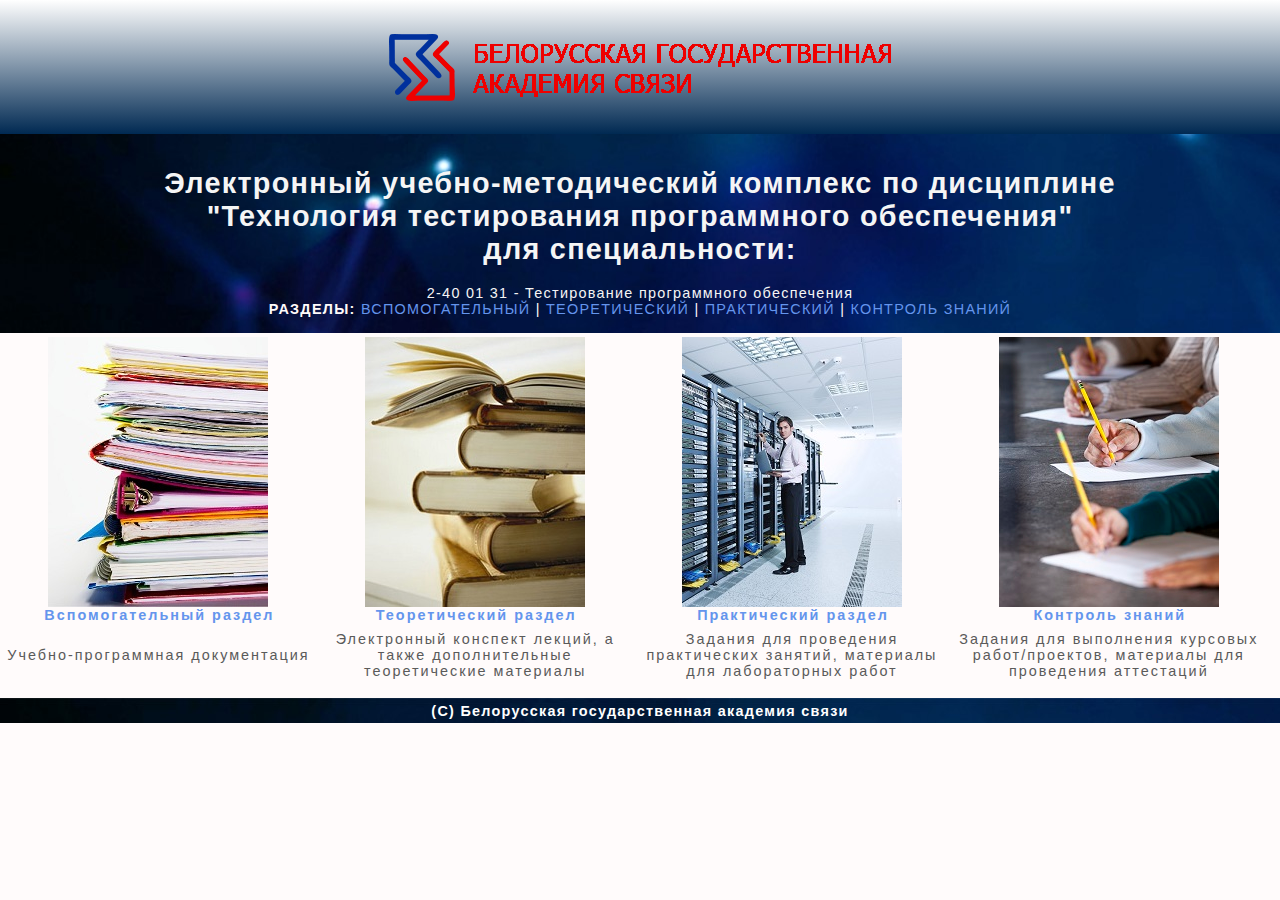
<file: ТТПО/ЭУМК ТТПО/INDEX.HTM>
﻿<!-- (C) 2019 Vinkova T. I., BSAC, edited by A. Borodavko, kaf. TKS BSAC -->
<!DOCTYPE HTML PUBLIC "-//W3C//DTD HTML 4.0 Transitional//RU">
<HTML>
<HEAD>
<LINK rel=stylesheet href="Core/css/style.css" type=text/css>
<META HTTP-EQUIV="Content-Type" CONTENT="text/html; charset=utf-8">
<META HTTP-EQUIV="Content-Language" CONTENT="ru">
<!--Название страницы. Отображается в заголовке браузера.--><title>ЭУМК по дисциплине &quot;ТТПО&quot;</title>
<base target="_top">
</HEAD><BODY>


<table  width="100%" border="0" cellpadding="0" cellspacing="0" background="Core/images/backg.jpg">
  <tr class="logostyle" height="134px"> 
	<td   align="center" valign="middle">
	<a href="index.htm"><img src="Core/images/logo.png"></a>
	</td>
  </tr>
  <tr > 
    <td  class="td1" align="center" valign="middle"> <H1 align="center" ><br>Электронный 
        учебно-методический комплекс по дисциплине<BR>
        <!--Название дисциплины-->"Технология тестирования программного обеспечения"<BR> 
        для специальности: </H1>
	2-40 01 31 - Тестирование программного обеспечения<br>         	
        </td>
  <Tr>
    <td align=center colspan=2><var class="normal"><strong>Разделы:</strong>  <A HREF="Assist/program.htm" >вспомогательный</A> | <A HREF="Theory/theory.htm">теоретический</A> | <A HREF="Practice/practice.htm">практический</A> | <A HREF="Test/test.htm">контроль знаний</A><br></var></var> </td>
  <tr>
</table>


<CENTER><table border="0" cellpadding="0" cellspacing="0">
<td><table width="99%" border="0" cellpadding="4" cellspacing="0">
  <tr> 
    <td width=25% align=center><EM><B><A HREF="Assist/program.htm" ><div class="program">&nbsp </div><CENTER>Вспомогательный раздел</center></A></EM></td>
    <td width=25% align=center><EM><B><A HREF="Theory/theory.htm"><div class="theory">&nbsp </div><CENTER>Теоретический раздел</center></A></EM></td>
    <td width=25% align=center><EM><B><A HREF="Practice/practice.htm"><div class="practice">&nbsp </div><CENTER>Практический раздел</center></A></EM></td>
    <td width=25% align=center><EM><B><A HREF="Test/test.htm"><div class="control">&nbsp </div><CENTER>Контроль знаний</center></A></EM></td>
<TR><TD><CENTER><EM>Учебно-программная документация</EM></CENTER></TD><TD><CENTER>
  <EM>Электронный конспект лекций, а также дополнительные теоретические материалы</EM></CENTER></TD><TD><CENTER><EM>Задания для проведения практических занятий, материалы для лабораторных работ 
</EM></CENTER></TD><TD><CENTER><EM>Задания для выполнения курсовых работ/проектов, материалы для проведения аттестаций</EM></CENTER></TD></FONT></tr><tr></table>
</table><br>
<table width="100%" height=25px border="0" cellpadding="0" cellspacing="3" bordercolor="#316AC5" background="Core/images/backg.jpg">
  <tr>
  <td align=center><var><b><span class="to-site"><a href="http://bsac.by">(С) Белорусская государственная академия связи</a></span></b></var></td>
  </tr>
</table>


</BODY></HTML>
</file>
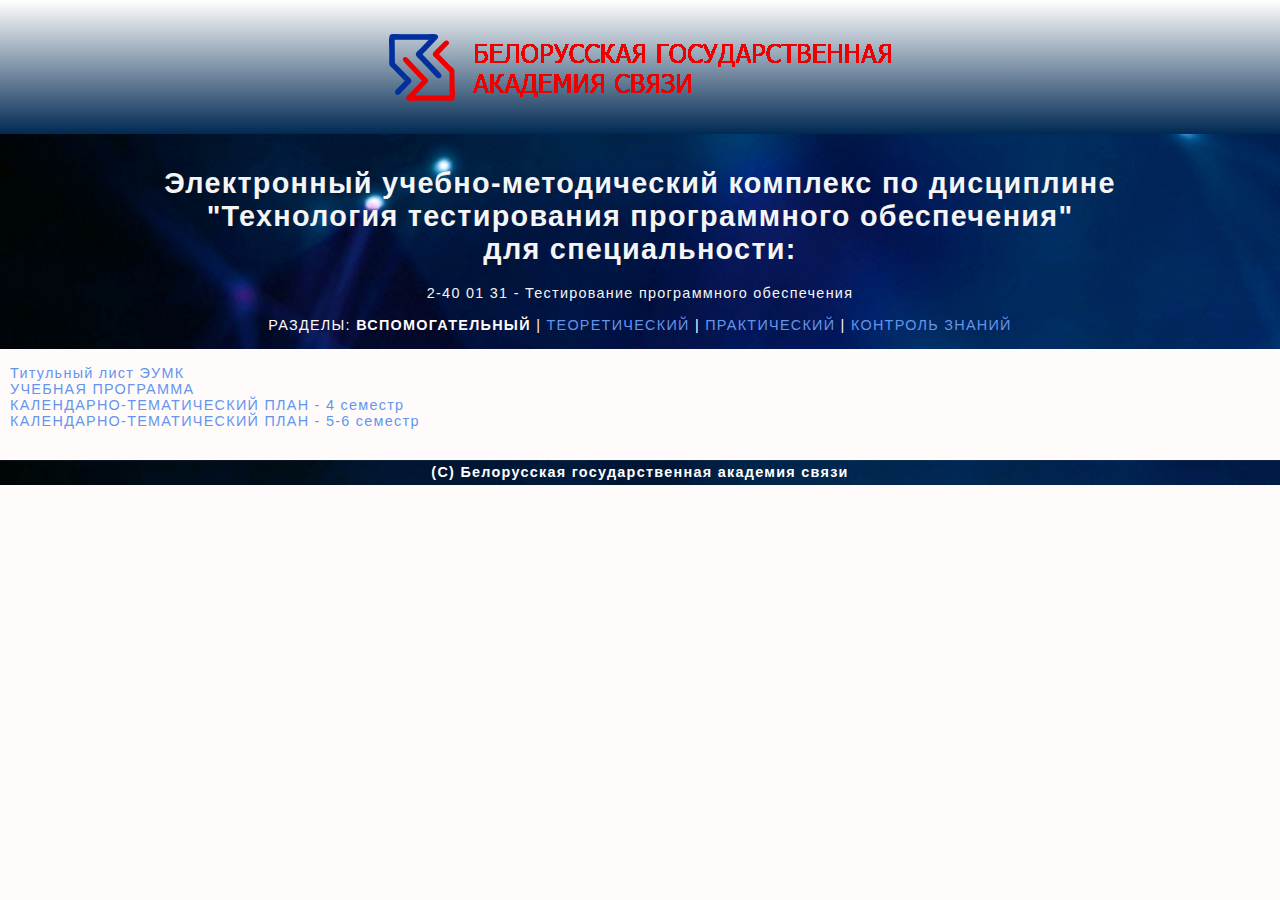
<file: ТТПО/ЭУМК ТТПО/Assist/PROGRAM.HTM>
﻿<!-- (C) 2019 Vinkova T. I., BSAC, edited by A. Borodavko, kaf. TKS BSAC -->
<!DOCTYPE HTML PUBLIC "-//W3C//DTD HTML 4.0 Transitional//RU">
<HTML>
<HEAD>
<LINK rel=stylesheet href="../Core/css/style.css" type=text/css>
<META HTTP-EQUIV="Content-Type" CONTENT="text/html; charset=utf-8">
<META HTTP-EQUIV="Content-Language" CONTENT="ru">
<!--Название страницы. Отображается в заголовке браузера.--><title>ТТПО: вспомогательный раздел</title>
<base target="_top">
</HEAD><BODY>


<table  width="100%" border="0" cellpadding="0" cellspacing="0" background="../Core/images/backg.jpg">
  <tr class="logostyle" height="134px"> 
	<td   align="center" valign="middle">
	<a href="../index.htm"><img src="../Core/images/logo.png"></a>
	</td>
  </tr>
  <tr > 
    <td  class="td1" align="center" valign="middle"> <H1 align="center" ><br>Электронный 
        учебно-методический комплекс по дисциплине<BR>
        <!--Опять же дисциплина и специальности.-->"Технология тестирования программного обеспечения"<BR> 
        для специальности: </H1>
	2-40 01 31 - Тестирование программного обеспечения<br>    
		<br></td>
  <Tr>
    <td align=center colspan=2><var class="normal">Разделы: <strong>вспомогательный</strong> | <a href="../Theory/theory.htm">теоретический</a> | <A HREF="../Practice/practice.htm">практический</A> | <A HREF="../Test/test.htm">контроль знаний</A><br></var></var> </td>
  <tr>
</table>

<table width="100%" border="0" cellpadding="0" cellspacing="0">
      <td>
	<!--Тут начинается список материалов. после тега href - ссылка на сам материал. -->
  <p> <br><a href="Titul.pdf" target="_blank">Титульный лист ЭУМК</a><br>
  <a href="ychebnay_programma.pdf" target="_blank">УЧЕБНАЯ ПРОГРАММА</a><br>
  <a href="KTP_4cem.pdf" target="_blank">КАЛЕНДАРНО-ТЕМАТИЧЕСКИЙ ПЛАН - 4 семестр</a><br>
  <a href="KTP_5_6cem.pdf" target="_blank">КАЛЕНДАРНО-ТЕМАТИЧЕСКИЙ ПЛАН - 5-6 семестр</a><br>
	</p>
  <p>&nbsp;</p>
</table>
<table width="100%" height=25px border="0" cellpadding="0" cellspacing="3" bordercolor="#316AC5" background="../Core/images/backg.jpg">
  <tr>
  <td align=center><var><b><span class="to-site"><a href="http://bsac.by">(С) Белорусская государственная академия связи</a></span></b></var></td>
  </tr>
</table>
 
</BODY></HTML>
</file>
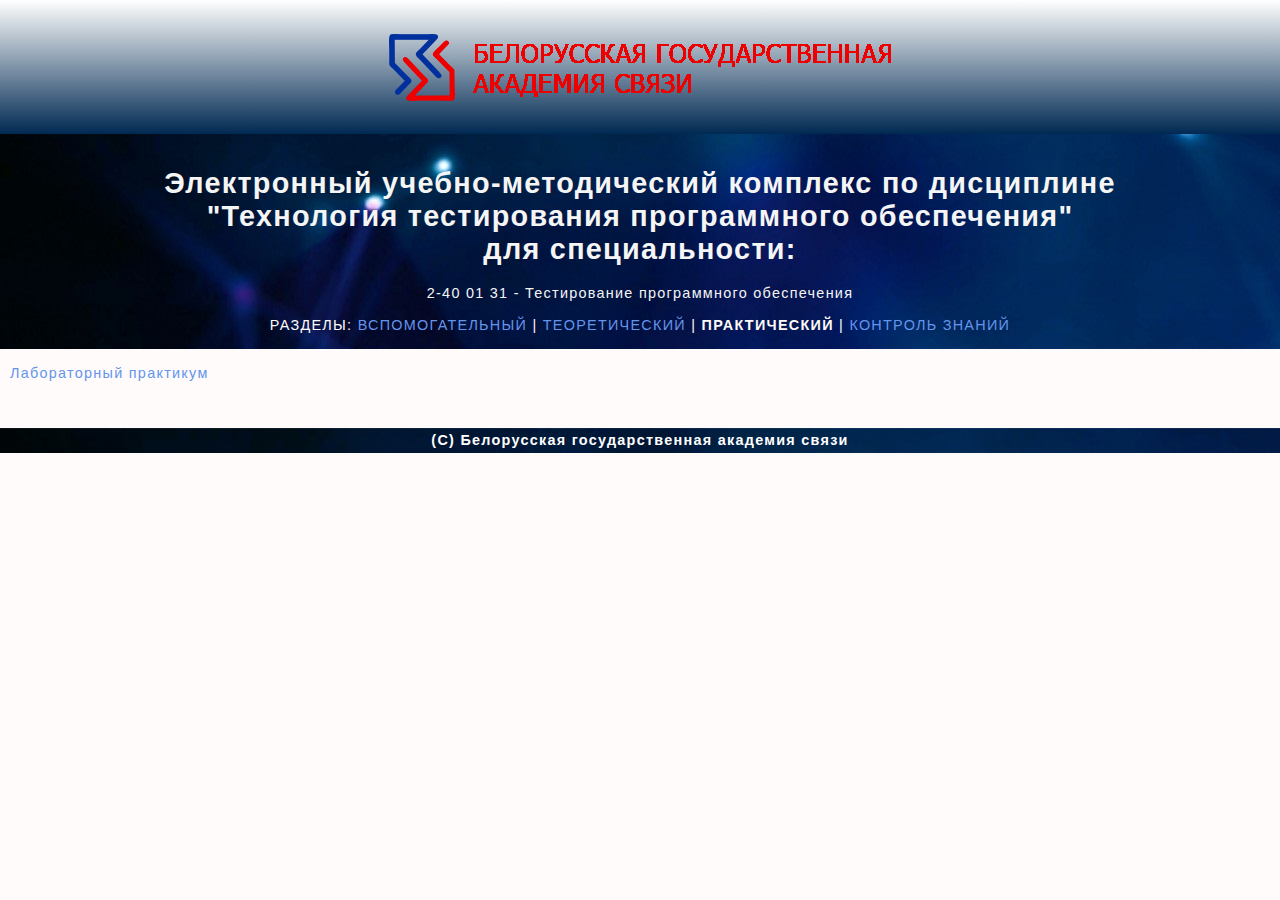
<file: ТТПО/ЭУМК ТТПО/Practice/PRACTICE.HTM>
﻿<!-- (C) 2019 Vinkova T. I., BSAC, edited by A. Borodavko, kaf. TKS BSAC -->
<!DOCTYPE HTML PUBLIC "-//W3C//DTD HTML 4.0 Transitional//RU">
<HTML>
<HEAD>
<LINK rel=stylesheet href="../Core/css/style.css" type=text/css>
<META HTTP-EQUIV="Content-Type" CONTENT="text/html; charset=utf-8">
<META HTTP-EQUIV="Content-Language" CONTENT="ru">
<!--Название страницы. Отображается в заголовке браузера.--><title>ТТПО: практический раздел</title>
<base target="_top">
</HEAD><BODY>


<table  width="100%" border="0" cellpadding="0" cellspacing="0" background="../Core/images/backg.jpg">
  <tr class="logostyle" height="134px"> 
	<td   align="center" valign="middle">
	<a href="../index.htm"><img src="../Core/images/logo.png"></a>
	</td>
  </tr>
  <tr > 
    <td  class="td1" align="center" valign="middle"> <H1 align="center" ><br>Электронный 
        учебно-методический комплекс по дисциплине<BR>
        "Технология тестирования программного обеспечения"<BR> 
        для специальности: </H1>     
	2-40 01 31 - Тестирование программного обеспечения<br>     
		<br></td>
  <Tr>
    <td align=center colspan=2><var class="normal">Разделы: <A HREF="../Assist/program.htm" >вспомогательный</A> | <a href="../Theory/theory.htm">теоретический</a> | <strong>практический</strong> | <A HREF="../Test/test.htm">контроль знаний</A><br></var></var> </td>
  <tr>
</table>

<table width="100%" border="0" cellpadding="0" cellspacing="0">
      <td>
        
        <p><br> 
	<a href="content/laborator.pdf" target="_blank"> Лабораторный практикум</a><br>
<br></p>
	<p>&nbsp;</p>
     
      </table>
<table width="100%" height=25px border="0" cellpadding="0" cellspacing="3" bordercolor="#316AC5" background="../Core/images/backg.jpg">
  <tr>
  <td align=center><var><b><span class="to-site"><a href="http://bsac.by">(С) Белорусская государственная академия связи</a></span></b></var></td>
  </tr>
</table>
 <br>
 
</BODY></HTML>
</file>
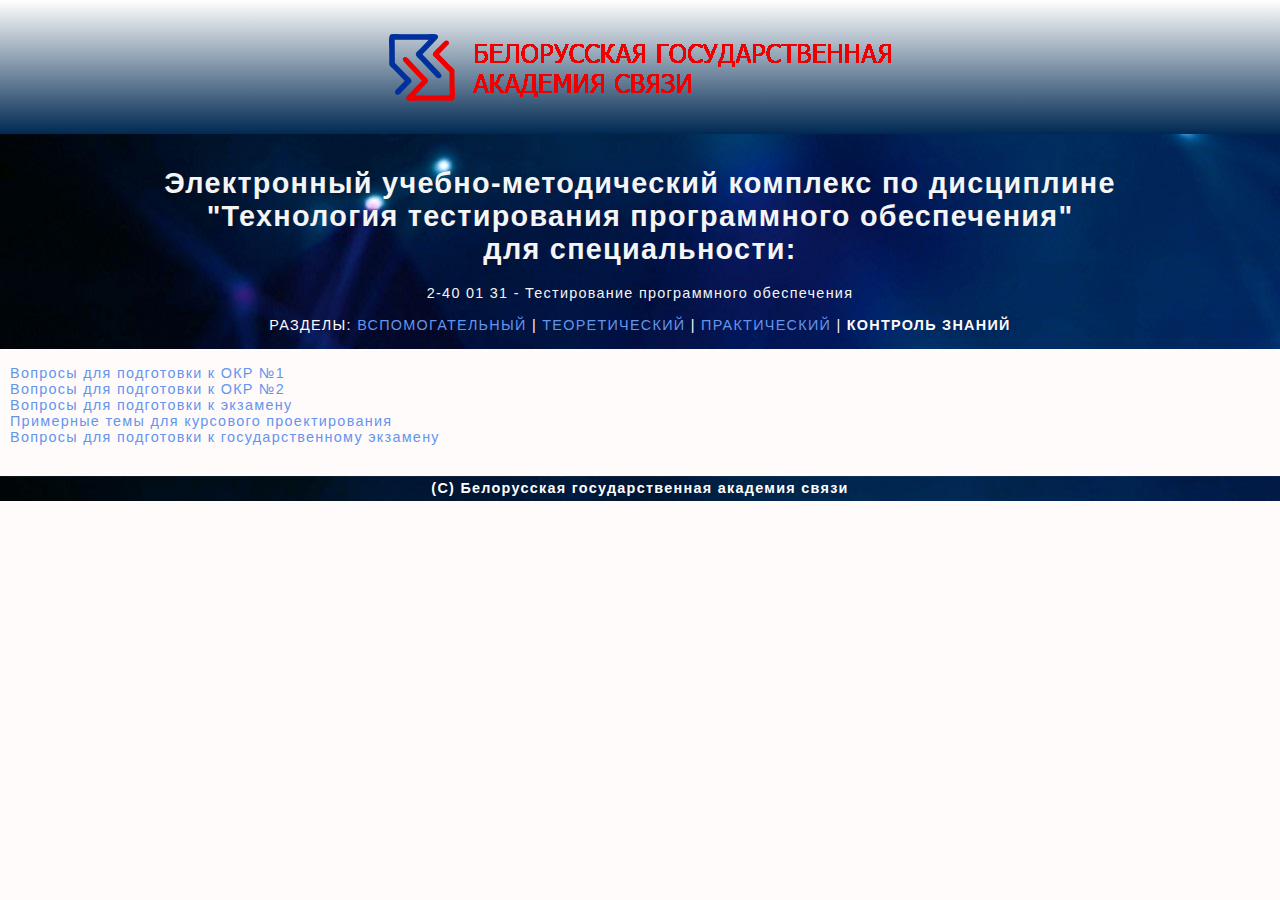
<file: ТТПО/ЭУМК ТТПО/Test/TEST.HTM>
﻿<!-- (C) 2019 Vinkova T. I., BSAC, edited by A. Borodavko, kaf. TKS BSAC -->
<!DOCTYPE HTML PUBLIC "-//W3C//DTD HTML 4.0 Transitional//RU">
<HTML>
<HEAD>
<LINK rel=stylesheet href="../Core/css/style.css" type=text/css>
<META HTTP-EQUIV="Content-Type" CONTENT="text/html; charset=utf-8">
<META HTTP-EQUIV="Content-Language" CONTENT="ru">
<title>ТТПО: контроль знаний</title>
<base target="_top">
</HEAD><BODY>


<table  width="100%" border="0" cellpadding="0" cellspacing="0" background="../Core/images/backg.jpg">
  <tr class="logostyle" height="134px"> 
	<td   align="center" valign="middle">
	<a href="../index.htm"><img src="../Core/images/logo.png"></a>
	</td>
  </tr>
  <tr > 
    <td  class="td1" align="center" valign="middle"> <H1 align="center" ><br>Электронный 
        учебно-методический комплекс по дисциплине<BR>
        "Технология тестирования программного обеспечения"<BR> 
        для специальности: </H1>     
 	2-40 01 31 - Тестирование программного обеспечения<br>    
		<br></td>
  <Tr>
    <td align=center colspan=2><var class="normal">Разделы: <A HREF="../Assist/program.htm" >вспомогательный</A> | <a href="../Theory/theory.htm">теоретический</a> | <a href="../Practice/practice.htm">практический</a> | <strong>контроль знаний</strong><br></var></var> </td>
  <tr>
</table>

<table width="100%" border="0" cellpadding="0" cellspacing="0">
      <td><p>
        
        <br><a href="content/vopros_k_okr1.pdf" target="_blank"> Вопросы для подготовки к ОКР №1</a><br>
		<a href="content/vopros_k_okr2.pdf" target="_blank"> Вопросы для подготовки к ОКР №2</a><br>
  		<a href="content/vopros_k_ekz.pdf" target="_blank">  Вопросы для подготовки к экзамену</a><br>
		<a href="content/tema_kyrsov.pdf" target="_blank"> Примерные темы для курсового проектирования</a><br>
		<a href="content/vopros_k_gos.pdf" target="_blank"> Вопросы для подготовки к государственному экзамену</a><br></p>
		
       <p>&nbsp;</p>
      </table>
<table width="100%" height=25px border="0" cellpadding="0" cellspacing="3" bordercolor="#316AC5" background="../Core/images/backg.jpg">
  <tr>
  <td align=center><var><b><span class="to-site"><a href="http://bsac.by">(С) Белорусская государственная академия связи</a></span></b></var></td>
  </tr>
</table>
 <br>
 
</BODY></HTML>
</file>
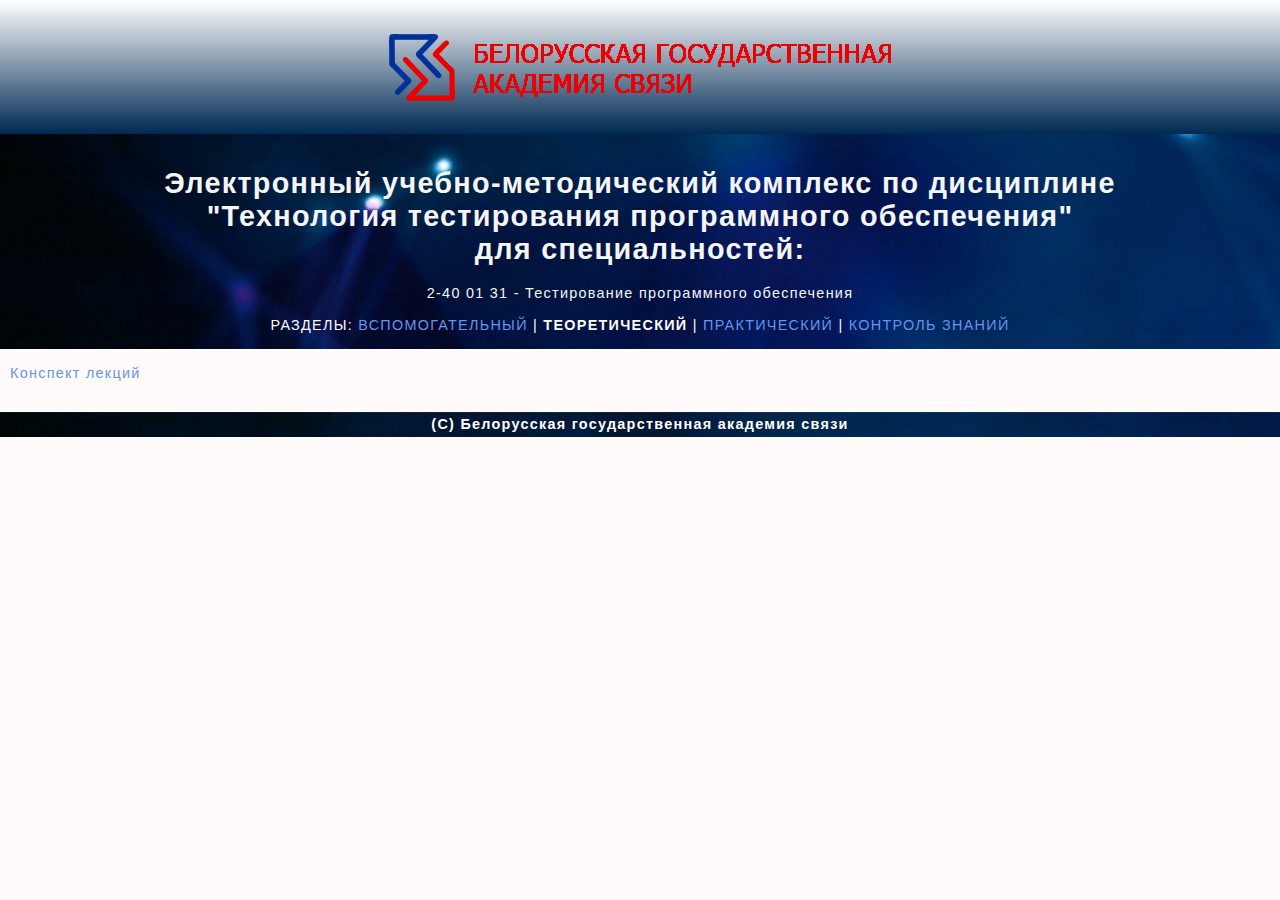
<file: ТТПО/ЭУМК ТТПО/Theory/THEORY.HTM>
﻿<!-- (C) 2019 Vinkova T. I., BSAC, edited by A. Borodavko, kaf. TKS BSAC -->
<!DOCTYPE HTML PUBLIC "-//W3C//DTD HTML 4.0 Transitional//RU">
<HTML>
<HEAD>
<LINK rel=stylesheet href="../Core/css/style.css" type=text/css>
<META HTTP-EQUIV="Content-Type" CONTENT="text/html; charset=utf-8">
<META HTTP-EQUIV="Content-Language" CONTENT="ru">
<title>ТТПО: теоретический раздел</title>
<base target="_top">
</HEAD><BODY>


<table  width="100%" border="0" cellpadding="0" cellspacing="0" background="../Core/images/backg.jpg">
  <tr class="logostyle" height="134px"> 
	<td   align="center" valign="middle">
	<a href="../index.htm"><img src="../Core/images/logo.png"></a>
	</td>
  </tr>
  <tr > 
    <td  class="td1" align="center" valign="middle"> <H1 align="center" ><br>Электронный 
        учебно-методический комплекс по дисциплине<BR>
        "Технология тестирования программного обеспечения"<BR> 
        для специальностей: </H1>
        2-40 01 31 - Тестирование программного обеспечения<br>
		<br></td>
  <Tr>
    <td align=center colspan=2><var class="normal">Разделы: <A HREF="../Assist/program.htm" >вспомогательный</A> | <strong>теоретический</strong> | <A HREF="../Practice/practice.htm">практический</A> | <A HREF="../Test/test.htm">контроль знаний</A><br><br></var></var></td>
  <tr>
</table>


<table width="100%" border="0" cellpadding="0" cellspacing="0">
        <td><p>
   <br><a href="content/konspekt.pdf" target="_blank"> Конспект лекций</a>

   <br>
		    <p>&nbsp;</p>
        </table>
<table width="100%" height=25px border="0" cellpadding="0" cellspacing="3" bordercolor="#316AC5" background="../Core/images/backg.jpg">
  <tr>
  <td align=center><var><b><span class="to-site"><a href="http://bsac.by">(С) Белорусская государственная академия связи</a></span></b></var></td>
  </tr>
</table>
 
</BODY></HTML>
</file>
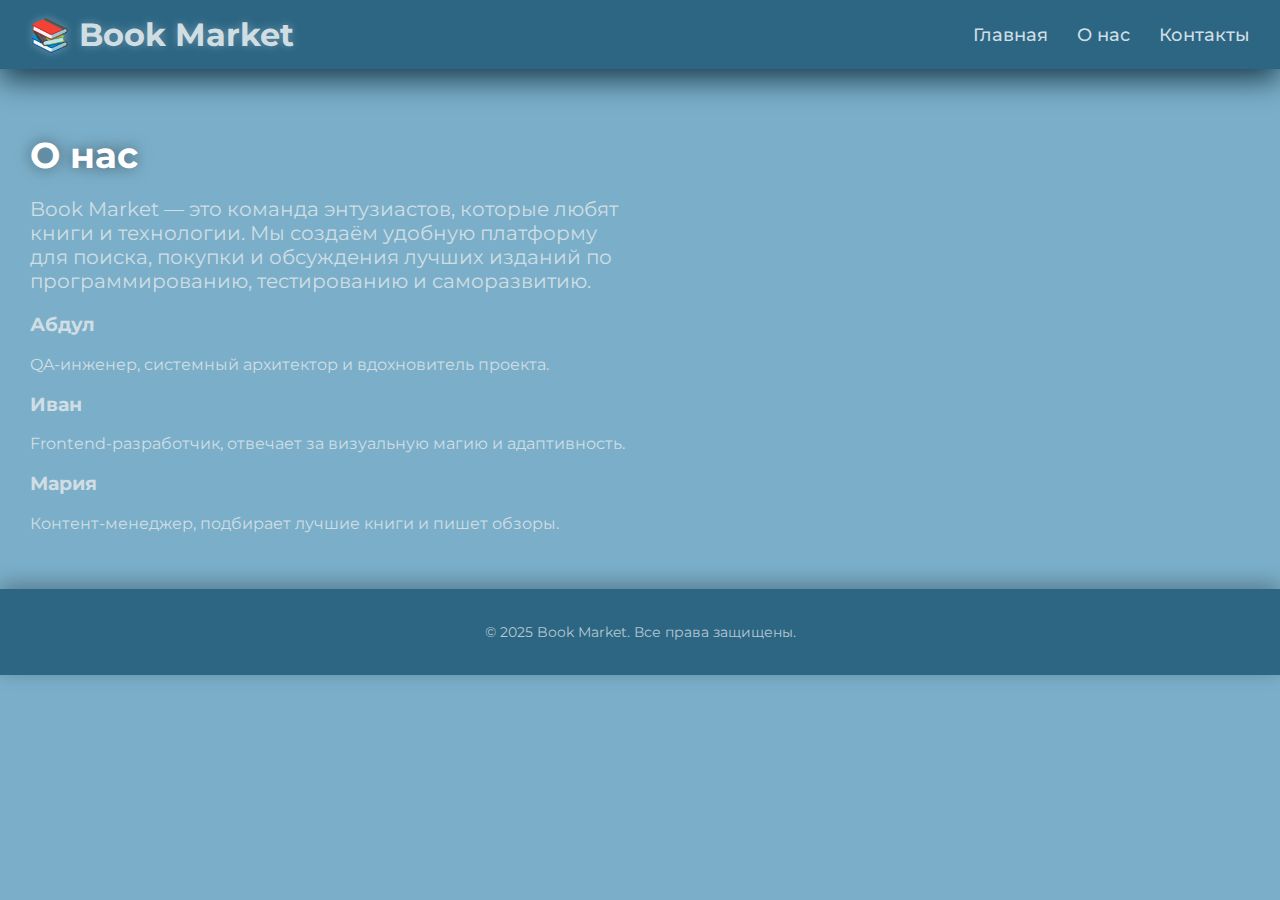
<file: ПДИ/labs/lab1/Book Market/scripts/aboutUs.html>
<!DOCTYPE html>
<html lang="ru">
  <head>
    <meta charset="UTF-8" />
    <title>О нас — Book Market</title>
    <link
      href="https://fonts.googleapis.com/css2?family=Montserrat:wght@400;600;700&display=swap"
      rel="stylesheet"
    />
    <link rel="stylesheet" href="main.css" />
  </head>
  <body>
    <header>
      <div id="PageName">📚 Book Market</div>
      <nav id="MainNav">
        <a href="main.html">Главная</a>
        <a href="aboutUs.html">О нас</a>
        <a href="contacts.html">Контакты</a>
      </nav>
    </header>

    <main>
      <section class="intro">
        <h1>О нас</h1>
        <p>
          Book Market — это команда энтузиастов, которые любят книги и
          технологии. Мы создаём удобную платформу для поиска, покупки и
          обсуждения лучших изданий по программированию, тестированию и
          саморазвитию.
        </p>
      </section>

      <section class="team-grid">
        <div class="team-card">
          <h3>Абдул</h3>
          <p>QA-инженер, системный архитектор и вдохновитель проекта.</p>
        </div>

        <div class="team-card">
          <h3>Иван</h3>
          <p>
            Frontend-разработчик, отвечает за визуальную магию и адаптивность.
          </p>
        </div>

        <div class="team-card">
          <h3>Мария</h3>
          <p>Контент-менеджер, подбирает лучшие книги и пишет обзоры.</p>
        </div>
      </section>
    </main>

    <footer>
      <p>&copy; 2025 Book Market. Все права защищены.</p>
    </footer>
  </body>
</html>
</file>
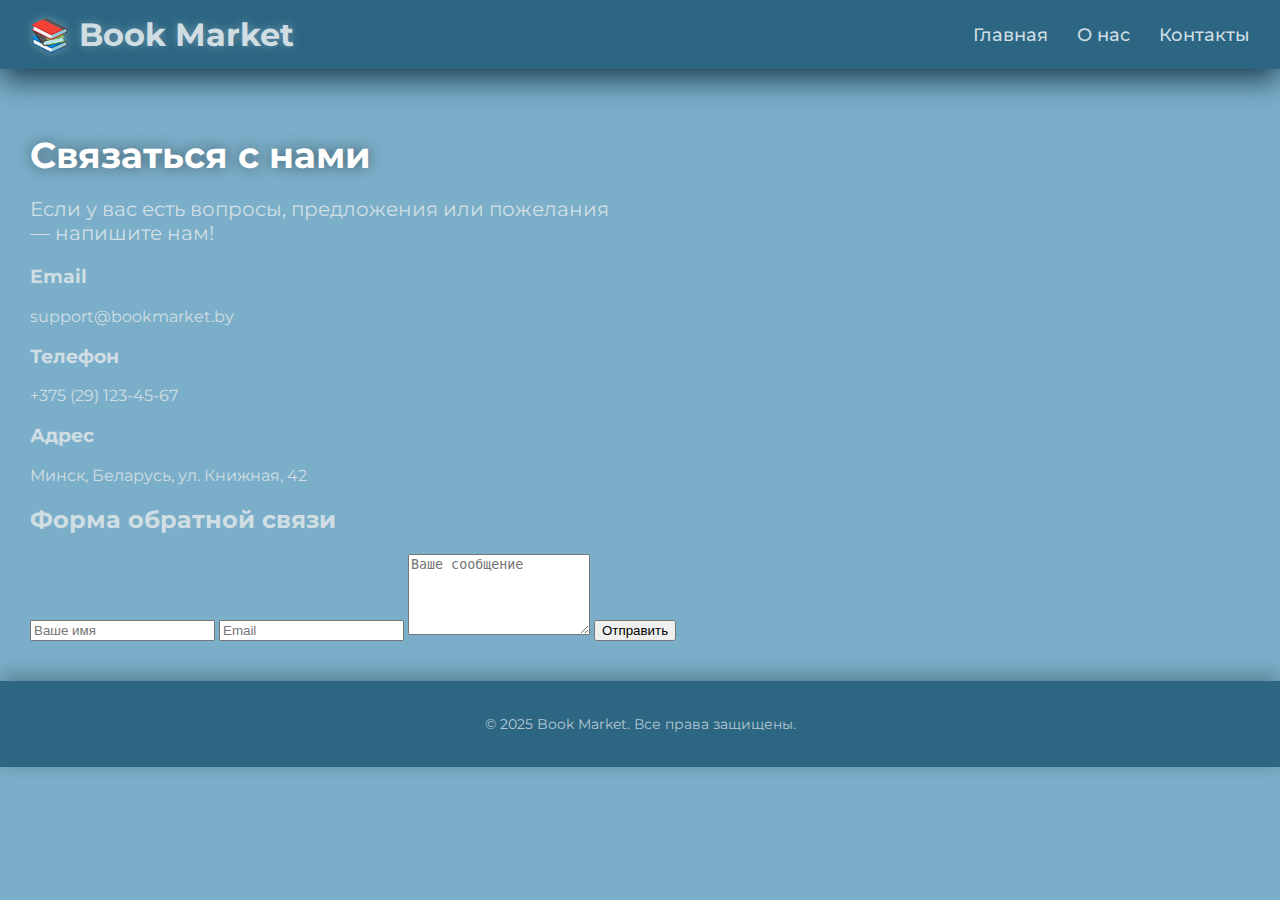
<file: ПДИ/labs/lab1/Book Market/scripts/contacts.html>
<!DOCTYPE html>
<html lang="ru">
  <head>
    <meta charset="UTF-8" />
    <title>Контакты — Book Market</title>
    <link
      href="https://fonts.googleapis.com/css2?family=Montserrat:wght@400;600;700&display=swap"
      rel="stylesheet"
    />
    <link rel="stylesheet" href="main.css" />
  </head>
  <body>
    <header>
      <div id="PageName">📚 Book Market</div>
      <nav id="MainNav">
        <a href="main.html">Главная</a>
        <a href="aboutUs.html">О нас</a>
        <a href="contacts.html">Контакты</a>
      </nav>
    </header>

    <main>
      <section class="intro">
        <h1>Связаться с нами</h1>
        <p>Если у вас есть вопросы, предложения или пожелания — напишите нам!</p>
      </section>

      <section class="contact-info">
        <div class="contact-block">
          <h3>Email</h3>
          <p>support@bookmarket.by</p>
        </div>
        <div class="contact-block">
          <h3>Телефон</h3>
          <p>+375 (29) 123-45-67</p>
        </div>
        <div class="contact-block">
          <h3>Адрес</h3>
          <p>Минск, Беларусь, ул. Книжная, 42</p>
        </div>
      </section>

      <section class="contact-form">
        <h2>Форма обратной связи</h2>
        <form>
          <input type="text" placeholder="Ваше имя" required />
          <input type="email" placeholder="Email" required />
          <textarea placeholder="Ваше сообщение" rows="5" required></textarea>
          <button type="submit">Отправить</button>
        </form>
      </section>
    </main>

    <footer>
      <p>&copy; 2025 Book Market. Все права защищены.</p>
    </footer>
  </body>
</html>
</file>
<file: ТТПО/ЭУМК ТТПО/Core/css/style.css>
h1 { text-transform: none;  font-family: Arial, Helvetica, sans-serif;  color: #F5F5F5;  font-size: 200%;  margin-left: 0px;  font-weight: bold;     }
h5 { font-family: Arial, Helvetica, sans-serif; color: Black;  font-size: 200%;   }
h2 { text-align: left; text-transform: none;  font-family: Arial, Helvetica, sans-serif;  color: #FFFFFF;  font-size: 170%;  font-weight: bold;  }
var {
	text-align: center;
	text-transform: none;
	font-family: Tahoma, Verdana, sans-serif;
	color: #FFFAFA;
	font-size: 100%;
	margin-top: 0;
	font: normal;
	font-style: normal;
	font-variant: normal;
}
var.normal {
	text-transform: uppercase;
}
code {text-align: justify; font-family: sans-serif;  color: #339999;  font-size: 90%; font-style: normal;  padding-left: 20px; font-weight: bold;  margin-left: 20px;    width: 100%;  letter-spacing: 0px;           }
em { font-family: Verdana, sans-serif;   font-style: normal;  color: #5A5A5A;  font: 85%;    t-size: large;  text-indent: 2px;  letter-spacing: 2px;       }

.logostyle {background: linear-gradient(#ffffff,#002952 );
	margin-bottom: 0;
	margin-left: 0;
	margin-right: 0;
	margin-top: 0;
	}
.div {
 margin-top: 0;
}
/*.logostyle a{
	text-decoration: none;
	border: none;
}*/

input { border: 2px solid Black;  font-size: 120%;  font-style: normal;  font-variant: normal;  font-weight: bold;  font-family: Verdana;  text-align: center;       }


td.spec2 { margin-top: 3px;  margin-bottom: 3px;  font-size: 1px;   }

.black { margin-left: 10px;  color: Black;   }
.margined {
	margin-left: 10px;
	margin-right: 10px;
	margin-bottom: 0px;
}

.bigmargin { margin-left: 50px;
		     margin-right: 20px;
         	 margin-bottom: 0px;
			 font-weight: bold;
			 color: #5A5A5A;
			 font-size: 90%
}

.bigmargin2 { margin-left: 50px;
		     margin-right: 20px;
         	 margin-bottom: 0px;
			 font-weight: bold;
			 color: #5A5A5A;
			 font-size: 85%
}

.unmargined {
	margin-left: -10px;
	margin-right: -10px;
	margin-bottom: 0px;
}
.copyright { font-size : xx-small; font-family : Tahoma, Arial, sans-serif; text-align : right;}
.smallheader {
	font-size: 120%;
	font-weight: bold;
}

.dot
{
	color: Black;
	text-decoration: underline;
}
.small {
	font-size: 2px;
}
.td1 {color: #F5F5F5;
		margin: 200px;}
		
td {
	font-family: Verdana, sans-serif;   font-style: normal;
	font-size: 90%;
}

LI { font-size: 100%;  text-align: left;  padding-left: 10px;  }

BODY {
	color: Black;
	background-color: #FFFBFB; 
	font-size: 80%;
	letter-spacing: 0.10em;
	text-align: justify;
	font-family: Tahoma, Verdana, sans-serif;
	margin-bottom: 0;
	margin-left: 0;
	margin-right: 0;
	margin-top: 0;
	}

P { margin-left: 10px;  margin-right: 10px;  text-align: justify;   }

A {
	color: #6495ED;
	text-decoration: none;
}

A:HOVER {
	color: #115ADB;
	text-decoration: underline;
}

.program{
	height: 270px;
	width: 220px;
	background-image: url(../images/addit.jpg) ;
	background-repeat: no-repeat;}

.program:hover{
	height: 270px;
	width: 220px;
	background-image: url(../images/addit.jpg) ;
	background-repeat: no-repeat;
	border: 10px;
	border-color: #ff0000;
	border-style: solid;
}

.control{
	height: 270px;
	width: 220px;
	background-image: url(../images/control.jpg) ;
	background-repeat: no-repeat;}

.control:hover{
	height: 270px;
	width: 220px;
	background-image: url(../images/control.jpg) ;
	background-repeat: no-repeat;
	border: 10px;
	border-color: #ff0000;
	border-style: solid;
}
.theory{
	height: 270px;
	width: 220px;
	background-image: url(../images/theory.jpg) ;
	background-repeat: no-repeat;}

.theory:hover{
	height: 270px;
	width: 220px;
	background-image: url(../images/theory.jpg) ;
	background-repeat: no-repeat;
	border: 10px;
	border-color: #ff0000;
	border-style: solid;
}

.practice{
	height: 270px;
	width: 220px;
	background-image: url(../images/practice.jpg) ;
	background-repeat: no-repeat;}

.practice:hover{
	height: 270px;
	width: 220px;
	background-image: url(../images/practice.jpg) ;
	background-repeat: no-repeat;
	border: 10px;
	border-color: #ff0000;
	border-style: solid;
}

.to-site a{
	color: white !important;
}
</file>
<file: ПДИ/labs/lab1/Book Market/scripts/main.css>
/*Общие стили*/
html,
body {
  margin: 0;
  padding: 0;
  font-family: "Montserrat", sans-serif;
  color: rgb(208, 222, 228);
  background: rgb(123, 175, 201);
}

/*Header*/
header {
  display: flex;
  justify-content: space-between;
  align-items: center;
  padding: 15px 30px;
  background: rgb(44, 102, 131);
  box-shadow: 0px 10px 30px rgb(25, 58, 75);
  position: sticky;
  top: 0;
  z-index: 100;
}

#PageName {
  font-size: 32px;
  font-weight: 700;
  text-shadow: 0 0 10px rgba(255, 255, 255, 0.3);
}

#MainNav a {
  margin-left: 25px;
  text-decoration: none;
  color: rgb(208, 222, 228);
  font-weight: 500;
  font-size: 18px;
  display: inline-block;
  transition: transform 0.2s ease, text-shadow 0.3s ease;
}

#MainNav a:hover {
  transform: translateY(-3px);
  text-shadow: 0 0 10px rgba(255, 255, 255, 0.6);
}

/*Main Content*/
main {
  padding: 40px 30px;
}

.intro h1 {
  font-size: 36px;
  margin-bottom: 10px;
  color: #fff;
  text-shadow: 0 0 15px rgba(0, 0, 0, 0.5);
}

.intro p {
  font-size: 20px;
  max-width: 600px;
}

/* Карточки книг */

.book-grid {
  display: grid;
  grid-template-columns: repeat(auto-fit, minmax(220px, 1fr));
  gap: 30px;
  padding: 40px;
}

.book-card {
  background: rgb(44, 102, 131);
  color: rgb(208, 222, 228);
  border-radius: 10px;
  box-shadow: 0 0 20px rgba(0,0,0,0.3);
  padding: 20px;
  text-align: center;
  transition: transform 0.3s ease;
}

.book-card:hover {
  transform: translateY(-5px);
}

.book-card img {
  max-width: 100%;
  border-radius: 6px;
  margin-bottom: 15px;
}

/*Footer*/
footer {
  text-align: center;
  padding: 20px;
  background: rgb(44, 102, 131);
  font-size: 14px;
  color: rgb(180, 200, 210);
  box-shadow: 0px -5px 20px rgba(0, 0, 0, 0.3);
}
</file>
